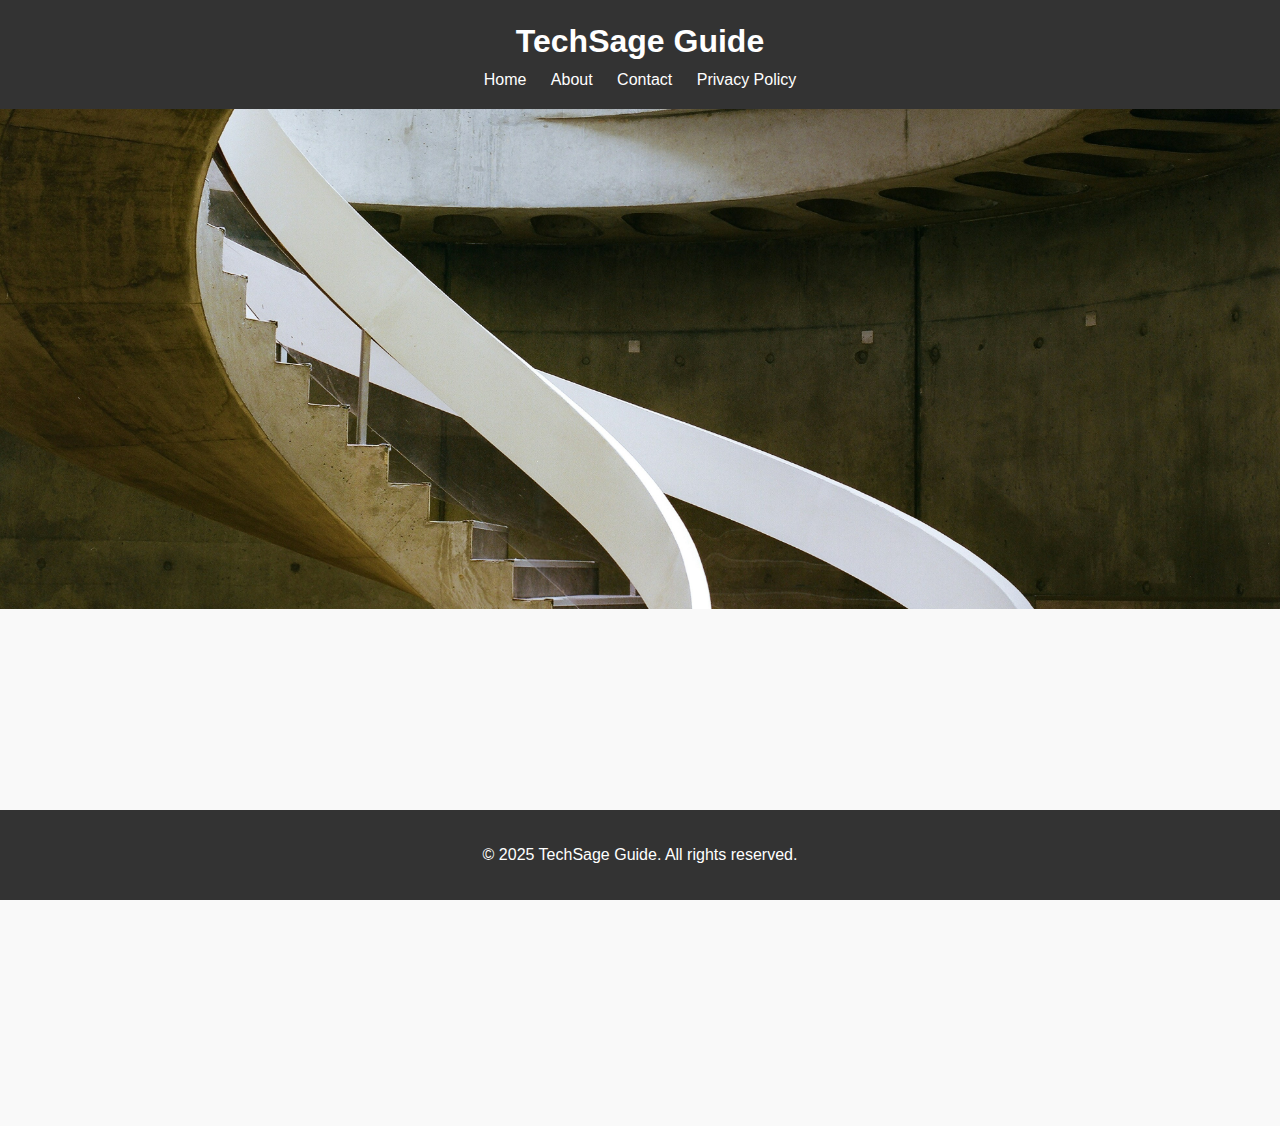
<file: index.html>
<!DOCTYPE html>
<html lang="en">
<head>
  <meta charset="UTF-8" />
  <meta name="viewport" content="width=device-width, initial-scale=1.0"/>
  <title>TechSage Guide - Home</title>
  <link rel="stylesheet" href="style.css" />
</head>
<body>
  <header>
    <h1>TechSage Guide</h1>
    <nav>
      <a href="index.html">Home</a>
      <a href="about.html">About</a>
      <a href="contact.html">Contact</a>
      <a href="privacy.html">Privacy Policy</a>
    </nav>
  </header>
  <img src="banner.jpg" alt="Tech workspace banner" style="width:100%; max-height:500px; object-fit:cover;">
  <main>
    <h2>Welcome to TechSage Guide</h2>
    <p>Your trusted source for technology tips, tutorials, and guides to make your digital life easier.</p>

    <section>
      <h3>Latest Articles</h3>
      <article>
        <h4><a href="article1.html">Top 5 Free Tools to Boost Your Productivity in 2025</a></h4>
        <p>Discover powerful free apps to help you organize your life and get more done.</p>
      </article>
      <article>
        <h4><a href="article2.html">How to Secure Your Smartphone in 2025</a></h4>
        <p>Essential steps to keep your phone and personal data safe from hackers.</p>
      </article>
      <article>
        <h4><a href="article3.html">Best AI Tools for Everyday Use in 2025</a></h4>
        <p>Explore the top AI tools that can make your daily tasks easier and faster.</p>
      </article>
    </section>
  </main>
  <footer>
    <p>&copy; 2025 TechSage Guide. All rights reserved.</p>
  </footer>
</body>
</html>
</file>
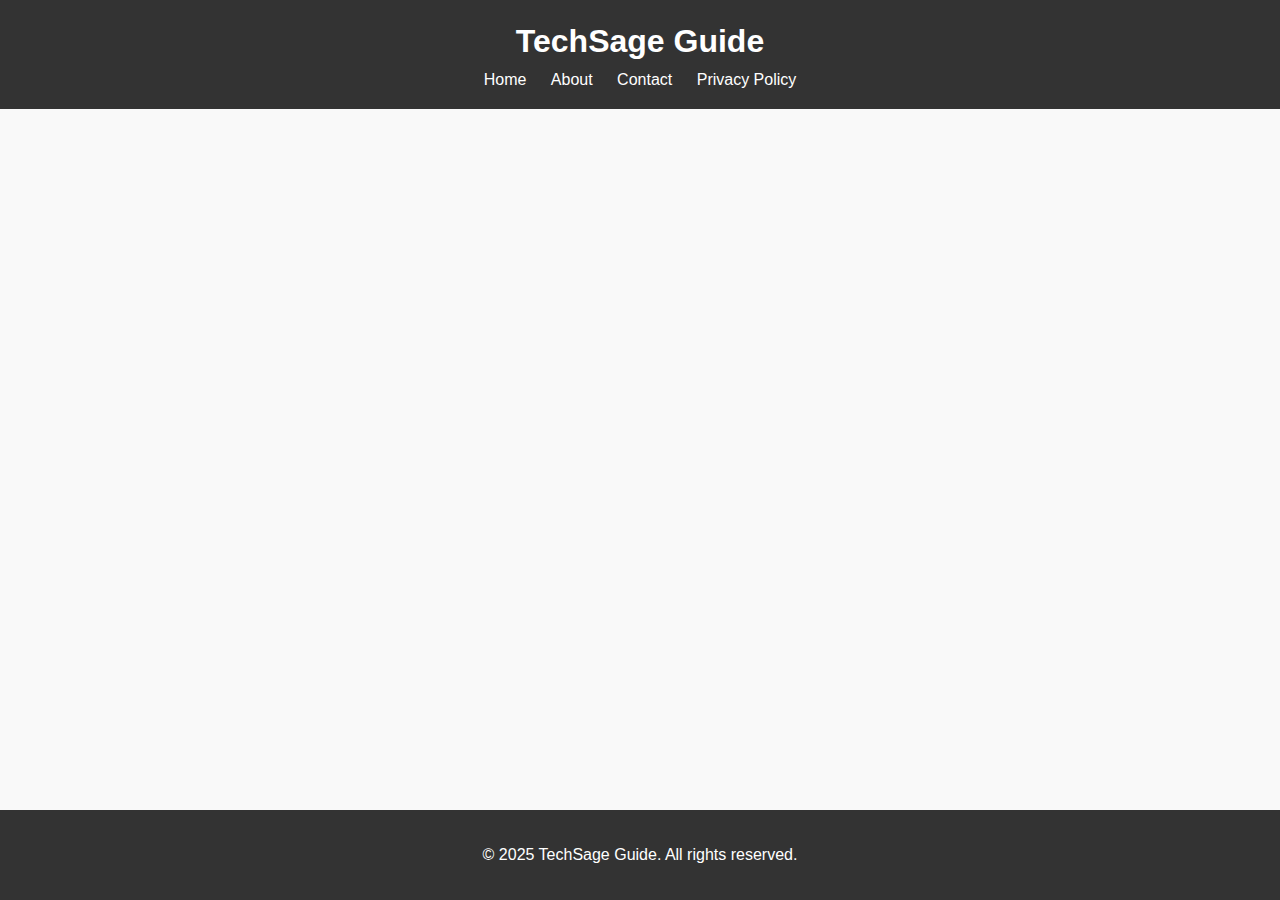
<file: about.html>
<!DOCTYPE html>
<html lang="en">
<head>
  <meta charset="UTF-8" />
  <meta name="viewport" content="width=device-width, initial-scale=1.0"/>
  <title>About - TechSage Guide</title>
  <link rel="stylesheet" href="style.css" />
</head>
<body>
  <header>
    <h1>TechSage Guide</h1>
    <nav>
      <a href="index.html">Home</a>
      <a href="about.html">About</a>
      <a href="contact.html">Contact</a>
      <a href="privacy.html">Privacy Policy</a>
    </nav>
  </header>
  <main>
    <h2>About Us</h2>
    <p>At TechSage Guide, we are passionate about helping people understand and enjoy technology. Our mission is to provide clear, practical tips and tutorials to make your tech life easier and more secure.</p>
  </main>
  <footer>
    <p>&copy; 2025 TechSage Guide. All rights reserved.</p>
  </footer>
</body>
</html>
</file>
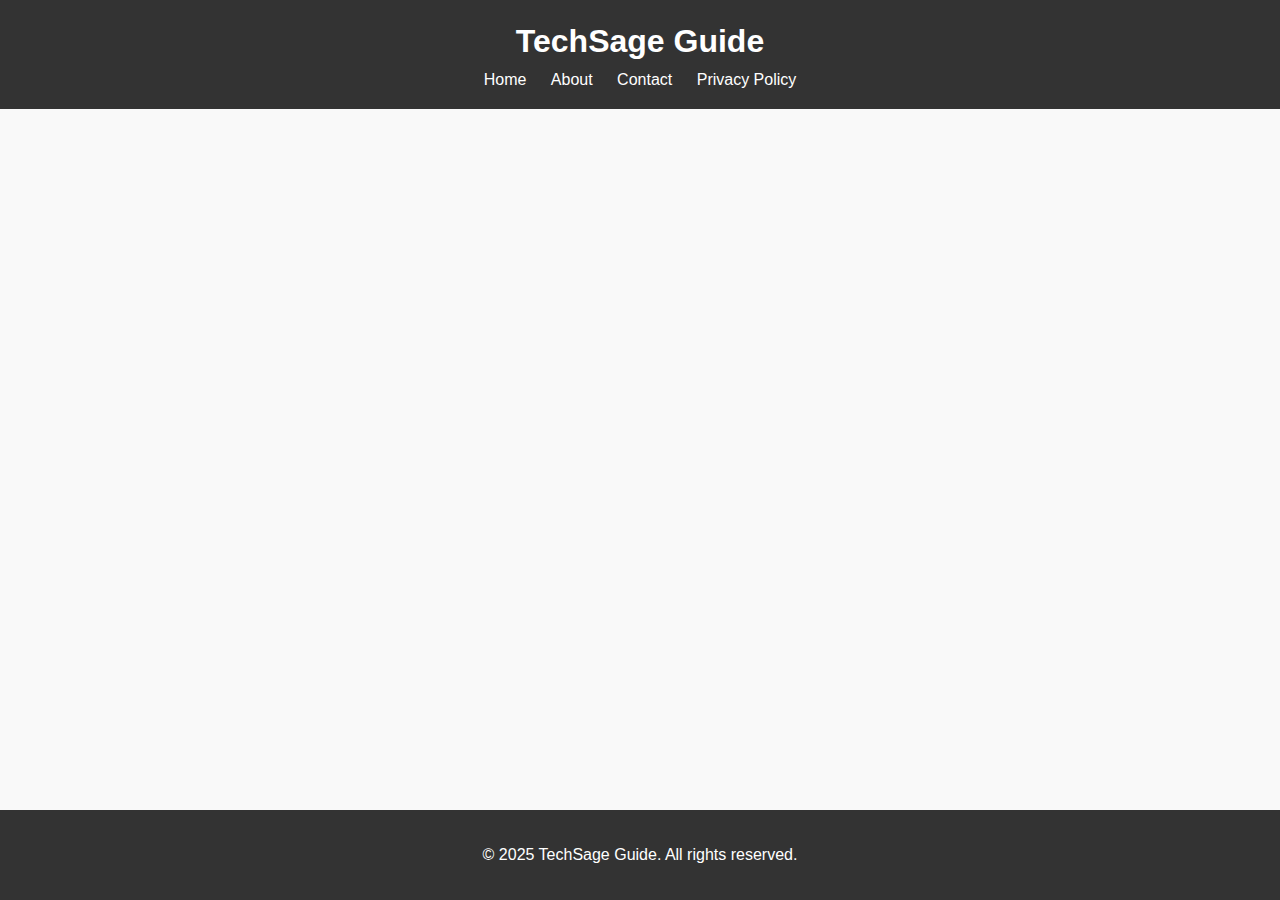
<file: article1.html>
<!DOCTYPE html>
<html lang="en">
<head>
  <meta charset="UTF-8" />
  <meta name="viewport" content="width=device-width, initial-scale=1.0"/>
  <title>Top 5 Free Tools to Boost Your Productivity in 2025</title>
  <meta name="description" content="Discover powerful free tools to help you stay productive and organized in 2025.">
  <meta name="keywords" content="productivity tools, free apps, 2025 tech, productivity tips">
  <meta name="author" content="TechSage Guide">
  
<script async src="https://pagead2.googlesyndication.com/pagead/js/adsbygoogle.js?client=ca-pub-7784607490018440"
     crossorigin="anonymous"></script>

  <link rel="stylesheet" href="style.css" />
</head>
<body>
  <header>
    <h1>TechSage Guide</h1>
    <nav>
      <a href="index.html">Home</a>
      <a href="about.html">About</a>
      <a href="contact.html">Contact</a>
      <a href="privacy.html">Privacy Policy</a>
    </nav>
  </header>
  <main>
    <h2>Top 5 Free Tools to Boost Your Productivity in 2025</h2>
    <p>Discover powerful free apps and tools to help you stay organized, focused, and efficient in 2025. From note-taking apps to smart scheduling assistants, explore our curated list to supercharge your workflow without spending a dime.</p>
  </main>
  <footer>
    <p>&copy; 2025 TechSage Guide. All rights reserved.</p>
  </footer>
</body>
</html>
</file>
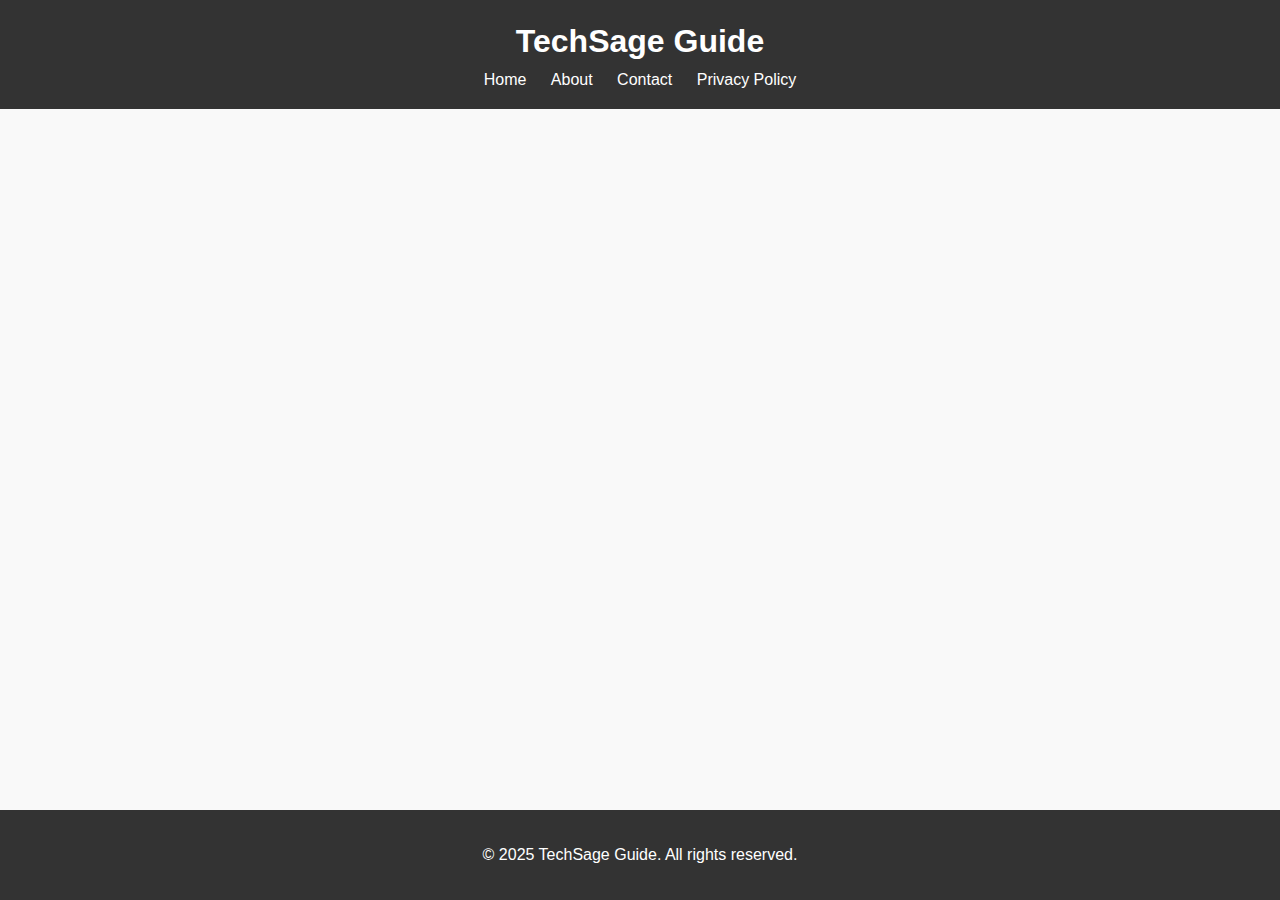
<file: article2.html>
<!DOCTYPE html>
<html lang="en">
<head>
  <meta charset="UTF-8" />
  <meta name="viewport" content="width=device-width, initial-scale=1.0"/>
  <title>How to Secure Your Smartphone in 2025</title>
  <meta name="description" content="Essential tips to protect your smartphone and data from cyber threats in 2025.">
  <meta name="keywords" content="smartphone security, mobile protection, cyber safety 2025">
  <meta name="author" content="TechSage Guide">
  
<script async src="https://pagead2.googlesyndication.com/pagead/js/adsbygoogle.js?client=ca-pub-7784607490018440"
     crossorigin="anonymous"></script>

  <link rel="stylesheet" href="style.css" />
</head>
<body>
  <header>
    <h1>TechSage Guide</h1>
    <nav>
      <a href="index.html">Home</a>
      <a href="about.html">About</a>
      <a href="contact.html">Contact</a>
      <a href="privacy.html">Privacy Policy</a>
    </nav>
  </header>
  <main>
    <h2>How to Secure Your Smartphone in 2025</h2>
    <p>Learn the most important steps to protect your smartphone against hackers and data theft. Our guide covers password tips, app permissions, and the latest security technologies to keep you safe in 2025.</p>
  </main>
  <footer>
    <p>&copy; 2025 TechSage Guide. All rights reserved.</p>
  </footer>
</body>
</html>
</file>
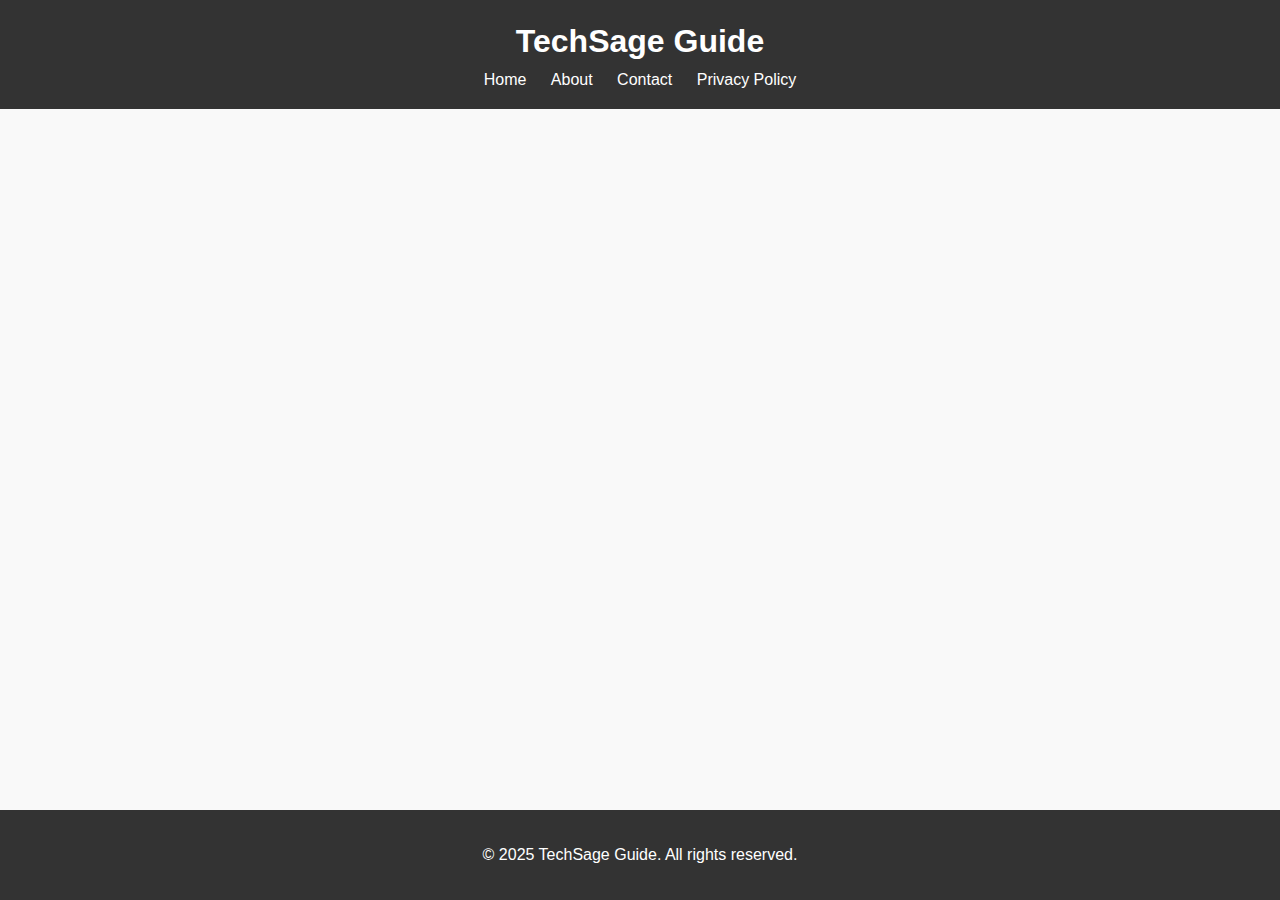
<file: article3.html>
<!DOCTYPE html>
<html lang="en">
<head>
  <meta charset="UTF-8" />
  <meta name="viewport" content="width=device-width, initial-scale=1.0"/>
  <title>Best AI Tools for Everyday Use in 2025</title>
  <meta name="description" content="Discover top AI tools that make daily tasks easier, smarter, and faster in 2025.">
  <meta name="keywords" content="AI tools, artificial intelligence, everyday AI, 2025 tech">
  <meta name="author" content="TechSage Guide">
  
<script async src="https://pagead2.googlesyndication.com/pagead/js/adsbygoogle.js?client=ca-pub-7784607490018440"
     crossorigin="anonymous"></script>

  <link rel="stylesheet" href="style.css" />
</head>
<body>
  <header>
    <h1>TechSage Guide</h1>
    <nav>
      <a href="index.html">Home</a>
      <a href="about.html">About</a>
      <a href="contact.html">Contact</a>
      <a href="privacy.html">Privacy Policy</a>
    </nav>
  </header>
  <main>
    <h2>Best AI Tools for Everyday Use in 2025</h2>
    <p>Explore the best AI-powered tools you can start using today to simplify tasks like writing, organizing, and learning. Discover how artificial intelligence is becoming your new personal assistant in 2025.</p>
  </main>
  <footer>
    <p>&copy; 2025 TechSage Guide. All rights reserved.</p>
  </footer>
</body>
</html>
</file>
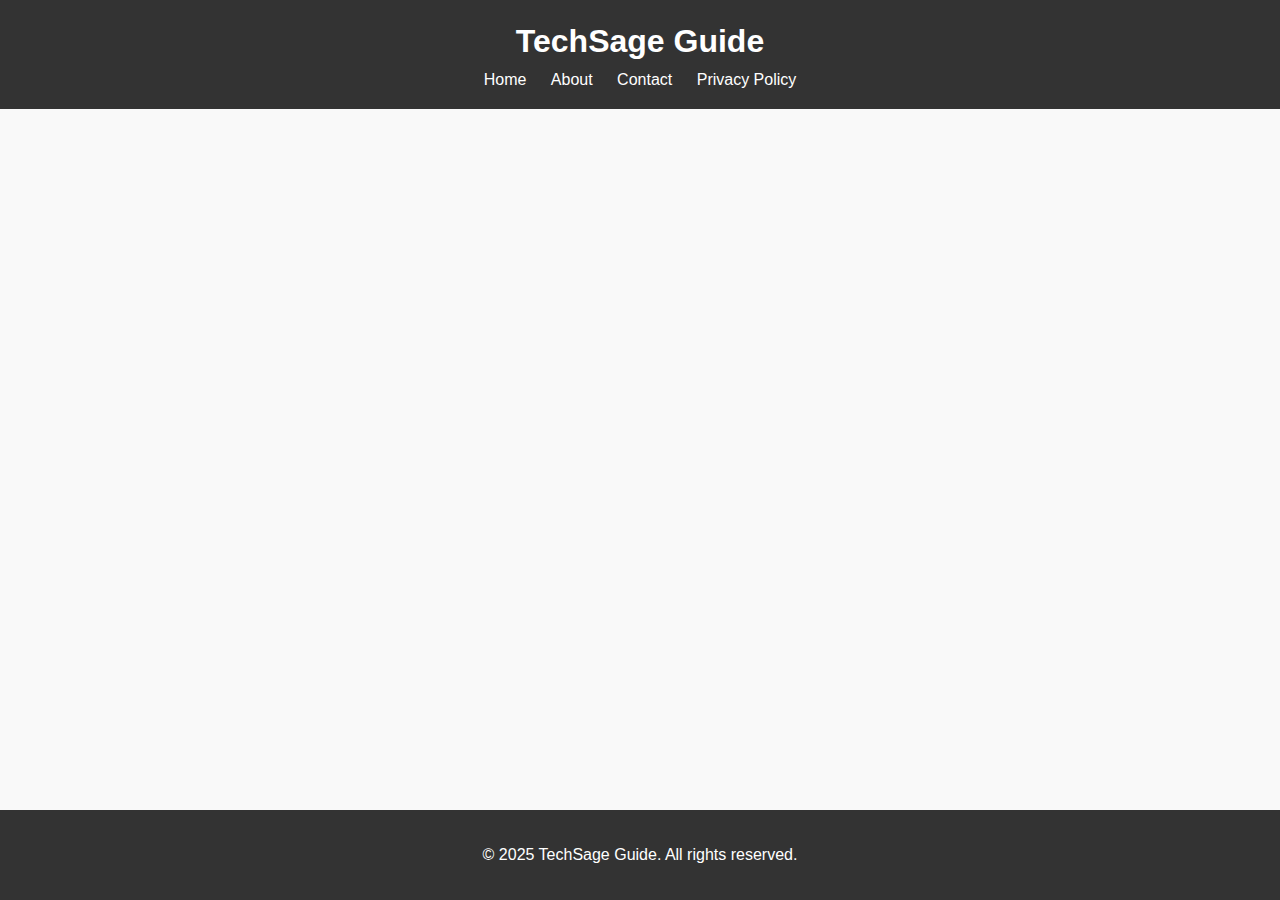
<file: contact.html>
<!DOCTYPE html>
<html lang="en">
<head>
  <meta charset="UTF-8" />
  <meta name="viewport" content="width=device-width, initial-scale=1.0"/>
  <title>Contact Us - TechSage Guide</title>
  <link rel="stylesheet" href="style.css" />
</head>
<body>
  <header>
    <h1>TechSage Guide</h1>
    <nav>
      <a href="index.html">Home</a>
      <a href="about.html">About</a>
      <a href="contact.html">Contact</a>
      <a href="privacy.html">Privacy Policy</a>
    </nav>
  </header>
  <main>
    <h2>Contact Us</h2>
    <p>Have questions or feedback? We'd love to hear from you! Fill out the form below and we'll get back to you as soon as possible.</p>
    <form action="https://formspree.io/f/mdkzybrn" method="POST">
      <label for="name">Name:</label><br>
      <input type="text" id="name" name="name" required><br><br>

      <label for="email">Email:</label><br>
      <input type="email" id="email" name="email" required><br><br>

      <label for="message">Message:</label><br>
      <textarea id="message" name="message" rows="6" required></textarea><br><br>

      <button type="submit">Send Message</button>
    </form>
  </main>
  <footer>
    <p>&copy; 2025 TechSage Guide. All rights reserved.</p>
  </footer>
</body>
</html>
</file>
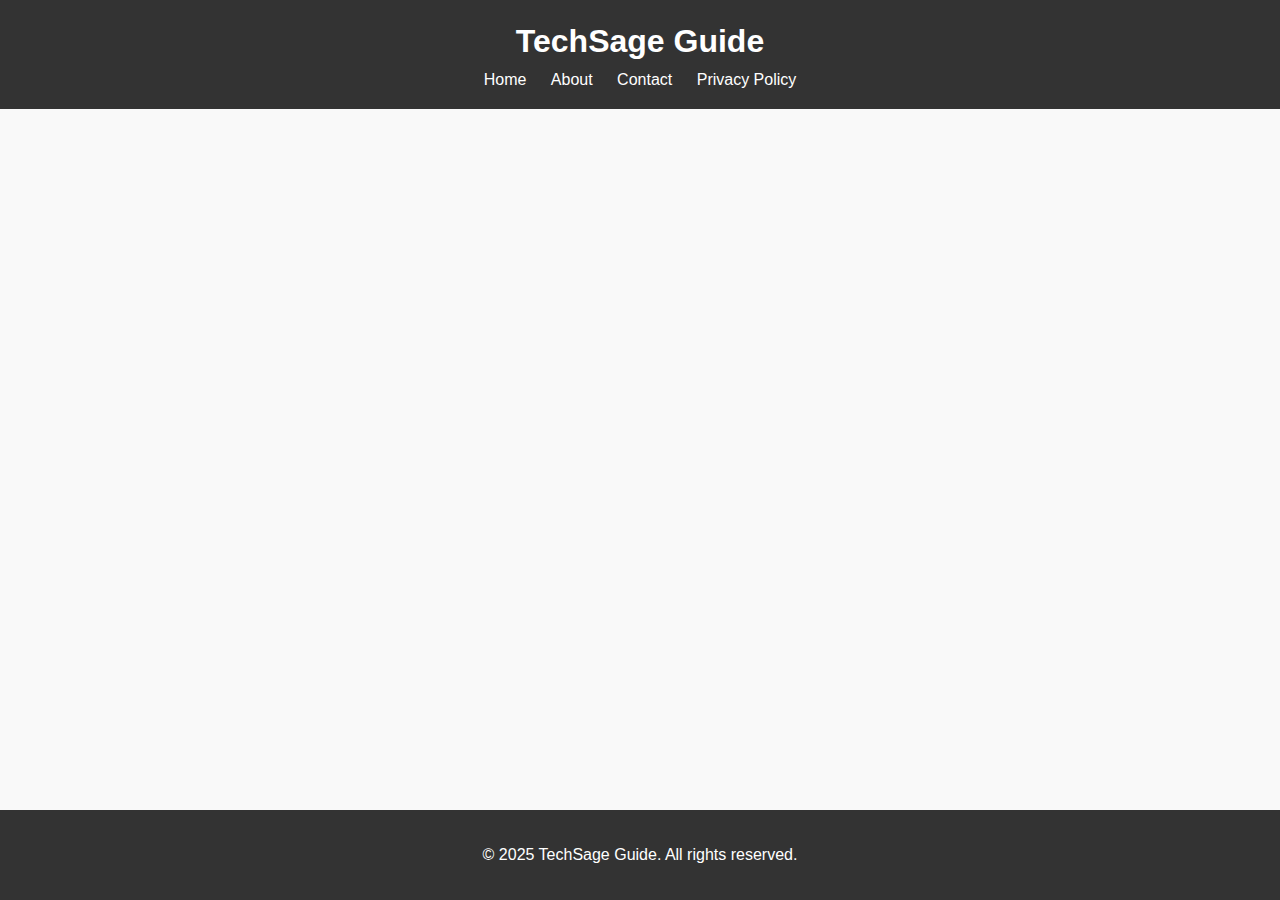
<file: privacy.html>
<!DOCTYPE html>
<html lang="en">
<head>
  <meta charset="UTF-8" />
  <meta name="viewport" content="width=device-width, initial-scale=1.0"/>
  <title>Privacy Policy - TechSage Guide</title>
  <link rel="stylesheet" href="style.css" />
</head>
<body>
  <header>
    <h1>TechSage Guide</h1>
    <nav>
      <a href="index.html">Home</a>
      <a href="about.html">About</a>
      <a href="contact.html">Contact</a>
      <a href="privacy.html">Privacy Policy</a>
    </nav>
  </header>
  <main>
    <h2>Privacy Policy</h2>
    <p>We value your privacy. We do not share personal information with third parties. For more details, please contact us at contact@techsageguide.com.</p>
  </main>
  <footer>
    <p>&copy; 2025 TechSage Guide. All rights reserved.</p>
  </footer>
</body>
</html>
</file>
<file: style.css>
body {
  font-family: Arial, sans-serif;
  margin: 0;
  padding: 0;
  line-height: 1.6;
  background-color: #f9f9f9;
}

header {
  background-color: #333;
  color: #fff;
  padding: 1rem 0;
  text-align: center;
}

header h1 {
  margin: 0;
}

nav a {
  color: #fff;
  margin: 0 10px;
  text-decoration: none;
  transition: color 0.3s;
}

nav a:hover {
  color: #ff9800;
}

main {
  padding: 20px;
  opacity: 0;
  transform: translateY(20px);
  animation: fadeInUp 1s forwards;
}

article h4 a {
  text-decoration: none;
  color: #333;
  transition: transform 0.3s, color 0.3s;
}

article h4 a:hover {
  color: #ff9800;
  transform: scale(1.05);
}

footer {
  background-color: #333;
  color: #fff;
  text-align: center;
  padding: 1rem 0;
  position: fixed;
  bottom: 0;
  width: 100%;
}

form input, form textarea {
  width: 100%;
  padding: 10px;
  margin-bottom: 15px;
  border: 1px solid #ccc;
  border-radius: 5px;
}

form button {
  background-color: #333;
  color: #fff;
  padding: 10px 20px;
  border: none;
  border-radius: 5px;
  cursor: pointer;
  transition: background-color 0.3s;
}

form button:hover {
  background-color: #ff9800;
}

@keyframes fadeInUp {
  to {
    opacity: 1;
    transform: translateY(0);
  }
}
</file>
